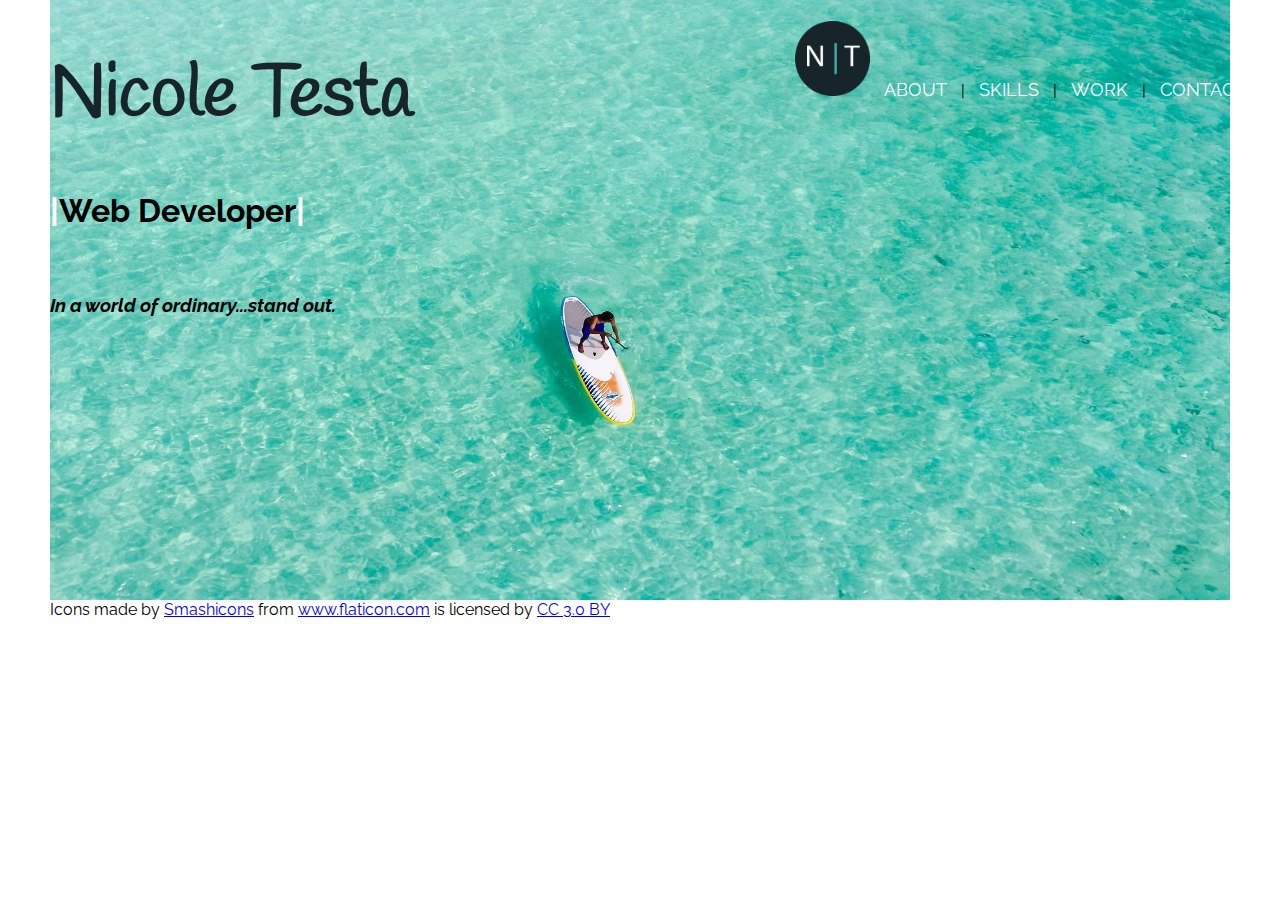
<file: index.html>
<!doctype html>
<html>
    <head>
        <title>Nicole Testa Web</title>
        <link rel="stylesheet" href="css/normalize.css">
        <link rel="stylesheet" href="css/main.css">
        <link href="https://fonts.googleapis.com/css?family=Raleway" rel="stylesheet">
        <link href="https://fonts.googleapis.com/css?family=Handlee" rel="stylesheet">
    </head>
    <body>
      <header>
        <div class="full-width">
          <div class="half-width">
            <h1>Nicole Testa</h1>
          </div>
          <div class="half-width">
            <nav>
              <ul>
                <li><a href="index.html"><img src="img/nt-logo.png" alt="logo"
                  style="width:75px;height=75px;" /></a></li>
                <li><a href="pages/about.html">About</a></li>
                <li>|</li>
                <li><a href="pages/skills.html">Skills</a></li>
                <li>|</li>
                <li><a href="pages/work.html">Work</a></li>
                <li>|</li>
                <li><a href="pages/contact.html">Contact</a></li>
              </ul>
            </nav>
          </div>

          <h2><span id="whitefont">|</span>Web Developer<span id="whitefont">|</span></h2><br>
          <h3><em>In a world of ordinary...stand out.</em></h3>
        </div>
      </header>



      <div id="iconsfooter">Icons made by <a href="https://www.flaticon.com/authors/smashicons" title="Smashicons">Smashicons</a> from <a href="https://www.flaticon.com/" title="Flaticon">www.flaticon.com</a> is licensed by <a href="http://creativecommons.org/licenses/by/3.0/" title="Creative Commons BY 3.0" target="_blank">CC 3.0 BY</a></div>

    </main>
  </body>
</html>
</file>
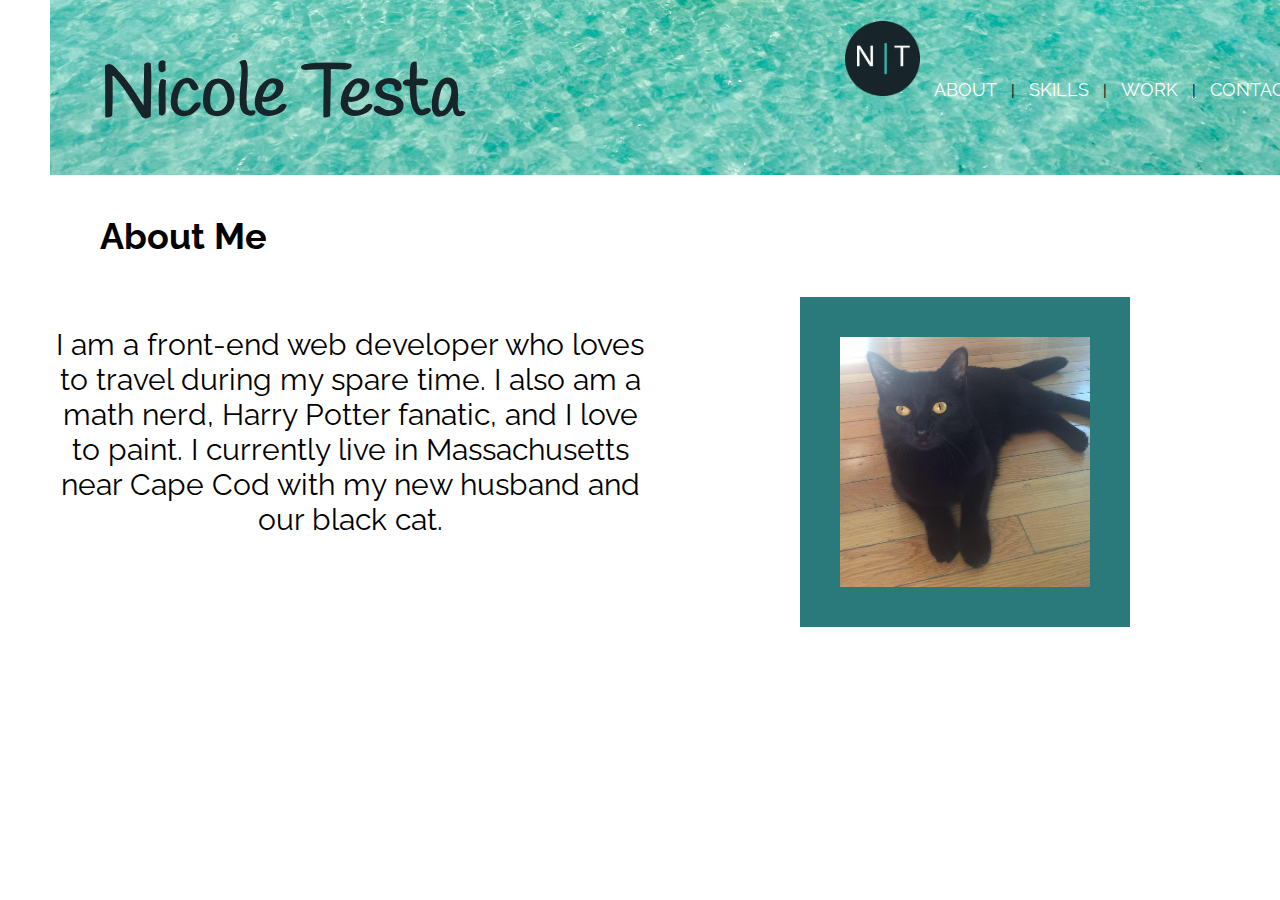
<file: pages/about.html>
<!doctype html>
<html>
    <head>
        <title>Nicole Testa About</title>
        <link rel="stylesheet" href="../css/normalize.css">
        <link rel="stylesheet" href="../css/main.css">
        <link href="https://fonts.googleapis.com/css?family=Raleway" rel="stylesheet">
        <link href="https://fonts.googleapis.com/css?family=Handlee" rel="stylesheet">

        <style>
        header{width:1300px;height:175px;}
        </style>
    </head>
    <body>
      <header>
        <div class="full-width">
          <div class="half-width">
            <h1>Nicole Testa</h1>
          </div>
          <div class="half-width">
            <nav>
              <ul>
                <li><a href="../index.html"><img src="../img/nt-logo.png" alt="logo"
                  style="width:75px;height=75px;" /></a></li>
                <li><a href="pages/about.html">About</a></li>
                <li>|</li>
                <li><a href="skills.html">Skills</a></li>
                <li>|</li>
                <li><a href="work.html">Work</a></li>
                <li>|</li>
                <li><a href="contact.html">Contact</a></li>
              </ul>
            </nav>
          </div>
        </div>
      </header>

      <main>
        <section id="about">
          <div class="full-width">
            <h2>About Me</h2>
            <div class="half-width">
              <p>I am a front-end web developer who loves to travel during my
                spare time.  I also am a math nerd, Harry Potter fanatic, and I love
                to paint.  I currently live in Massachusetts
                 near Cape Cod with my new husband and our black cat.</p>
            </div>
            <div class="half-width">
              <img src="../img/sky.jpg" alt="cat" style="width:250px;height:250px;" />
            </div>
          </div>
        </section>
      </main>

    </body>
</html>
</file>
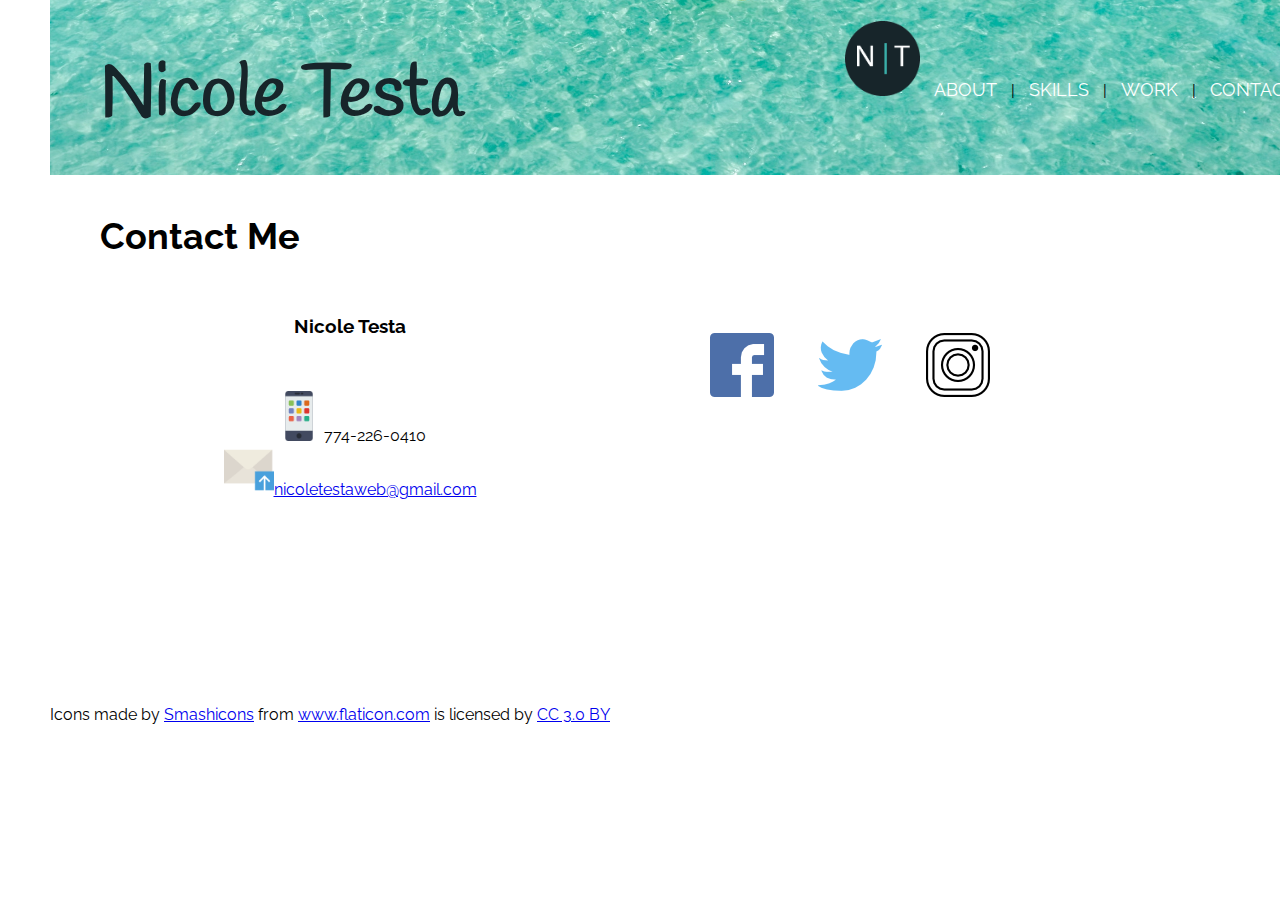
<file: pages/contact.html>
<!doctype html>
<html>
    <head>
        <title>Nicole Testa Contact</title>
        <link rel="stylesheet" href="../css/normalize.css">
        <link rel="stylesheet" href="../css/main.css">
        <link href="https://fonts.googleapis.com/css?family=Raleway" rel="stylesheet">
        <link href="https://fonts.googleapis.com/css?family=Handlee" rel="stylesheet">

        <style>
        header{width:1300px;height:175px;}
        </style>

    </head>

    <body>
      <header>
        <div class="full-width">
          <div class="half-width">
            <h1>Nicole Testa</h1>
          </div>
          <div class="half-width">
            <nav>
              <ul>
                <li><a href="../index.html"><img src="../img/nt-logo.png" alt="logo"
                  style="width:75px;height=75px;" /></a></li>
                <li><a href="about.html">About</a></li>
                <li>|</li>
                <li><a href="skills.html">Skills</a></li>
                <li>|</li>
                <li><a href="work.html">Work</a></li>
                <li>|</li>
                <li><a href="contact.html">Contact</a></li>
              </ul>
            </nav>
          </div>
        </div>
      </header>

      <main>
        <section id="contact">
          <div class="full-width">
            <h2>Contact Me</h2>
            <div class="half-width">
                <h3>Nicole Testa</h3><br>
                <p>
                  <img src="../img/smartphone.png" alt="phone" style="width:50px;height=50px;"/>774-226-0410<br>
                  <span id="email">
                  <a href="mailto:nicoletestaweb@gmail.com"><img src="../img/mail.png"
                  alt="email" style="width:50px;height=50px;" />nicoletestaweb@gmail.com</a>
                  </span>
                </p>
              </p>
            </div>
            <div class="half-width"> <!--need socail media links-->
              <ul>
                <li><a href=""><img src="../img/facebook.png" alt="facebook" /></a></li>
                <li><a href=""><img src="../img/twitter.png" alt="twitter" /></a></li>
                <li><a href=""><img src="../img/instagram.png" alt="instagram" /></a></li>
              </ul>
            </div>
          </div>
        </section>
        <div id="iconsfooter">Icons made by <a href="https://www.flaticon.com/authors/smashicons" title="Smashicons">Smashicons</a> from <a href="https://www.flaticon.com/" title="Flaticon">www.flaticon.com</a> is licensed by <a href="http://creativecommons.org/licenses/by/3.0/" title="Creative Commons BY 3.0" target="_blank">CC 3.0 BY</a></div>
      </main>
    </body>
  </html>
</file>
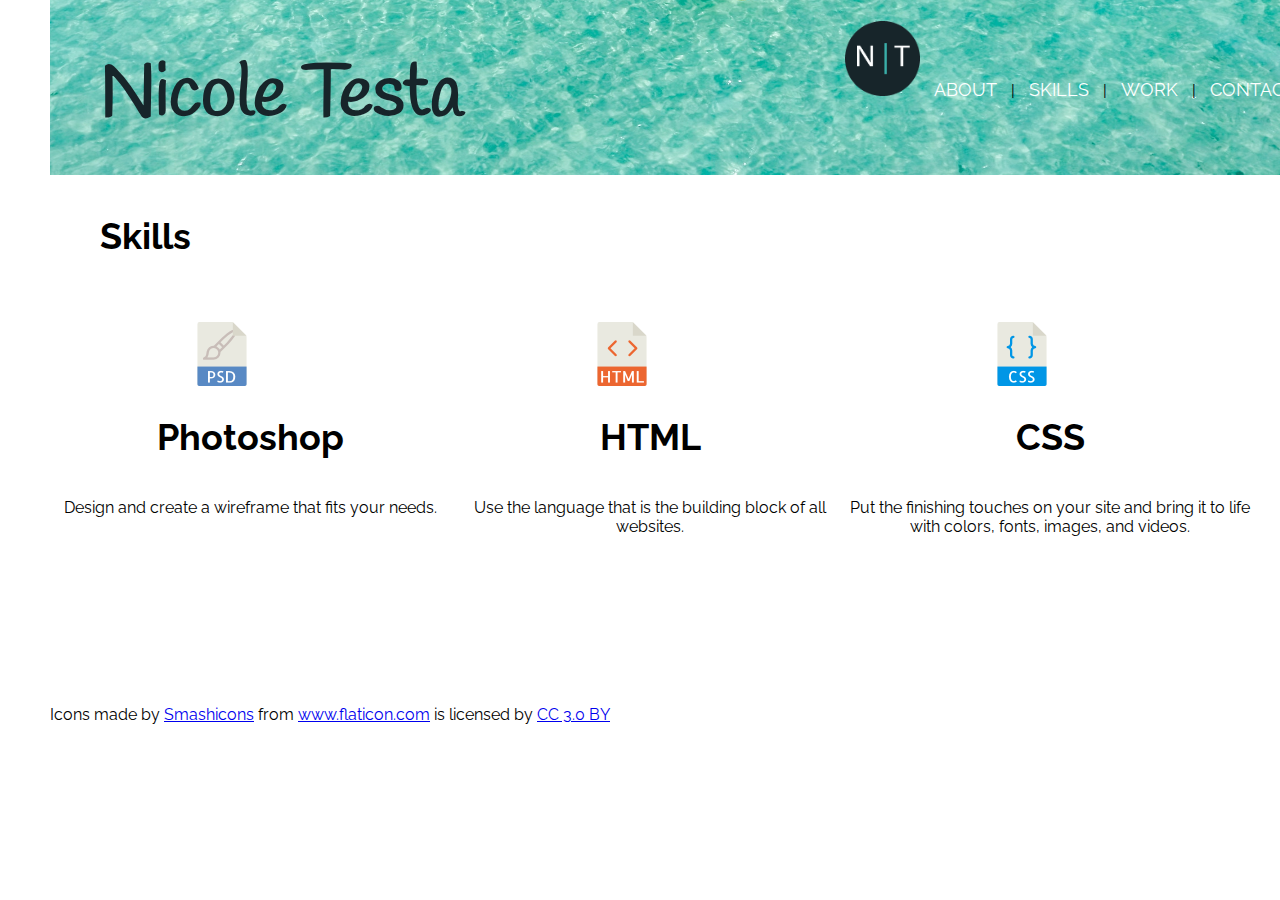
<file: pages/skills.html>
<!doctype html>
<html>
    <head>
        <title>Nicole Testa Skills</title>
        <link rel="stylesheet" href="../css/normalize.css">
        <link rel="stylesheet" href="../css/main.css">
        <link href="https://fonts.googleapis.com/css?family=Raleway" rel="stylesheet">
        <link href="https://fonts.googleapis.com/css?family=Handlee" rel="stylesheet">

        <style>
        header{width:1300px;height:175px;}
        </style>

    </head>
    <body>
      <header>
        <div class="full-width">
          <div class="half-width">
            <h1>Nicole Testa</h1>
          </div>
          <div class="half-width">
            <nav>
              <ul>
                <li><a href="../index.html"><img src="../img/nt-logo.png" alt="logo"
                  style="width:75px;height=75px;" /></a></li>
                <li><a href="about.html">About</a></li>
                <li>|</li>
                <li><a href="pages/skills.html">Skills</a></li>
                <li>|</li>
                <li><a href="work.html">Work</a></li>
                <li>|</li>
                <li><a href="contact.html">Contact</a></li>
              </ul>
            </nav>
          </div>
        </div>
      </header>

      <main>
        <section id="skills">
          <div class="full-width">
            <h2>Skills</h2>
            <div class="third-width">
              <img src="../img/psd.png" alt="photoshop" />
              <h2>Photoshop</h2>
              <p>Design and create a wireframe that fits your needs.</p>
            </div>
            <div class="third-width">
              <img src="../img/html.png" alt="html" />
              <h2>HTML</h2>
              <p>Use the language that is the building block of all websites.</p>
            </div>
            <div class="third-width">
              <img src="../img/css.png" alt="css" />
              <h2>CSS</h2>
              <p>Put the finishing touches on your site and bring it to life with
                colors, fonts, images, and videos.</p>
            </div>
          </div>
        </section>
      </main>

      <div id="iconsfooter">Icons made by <a href="https://www.flaticon.com/authors/smashicons" title="Smashicons">Smashicons</a> from <a href="https://www.flaticon.com/" title="Flaticon">www.flaticon.com</a> is licensed by <a href="http://creativecommons.org/licenses/by/3.0/" title="Creative Commons BY 3.0" target="_blank">CC 3.0 BY</a></div>

    </body>
  </html>
</file>
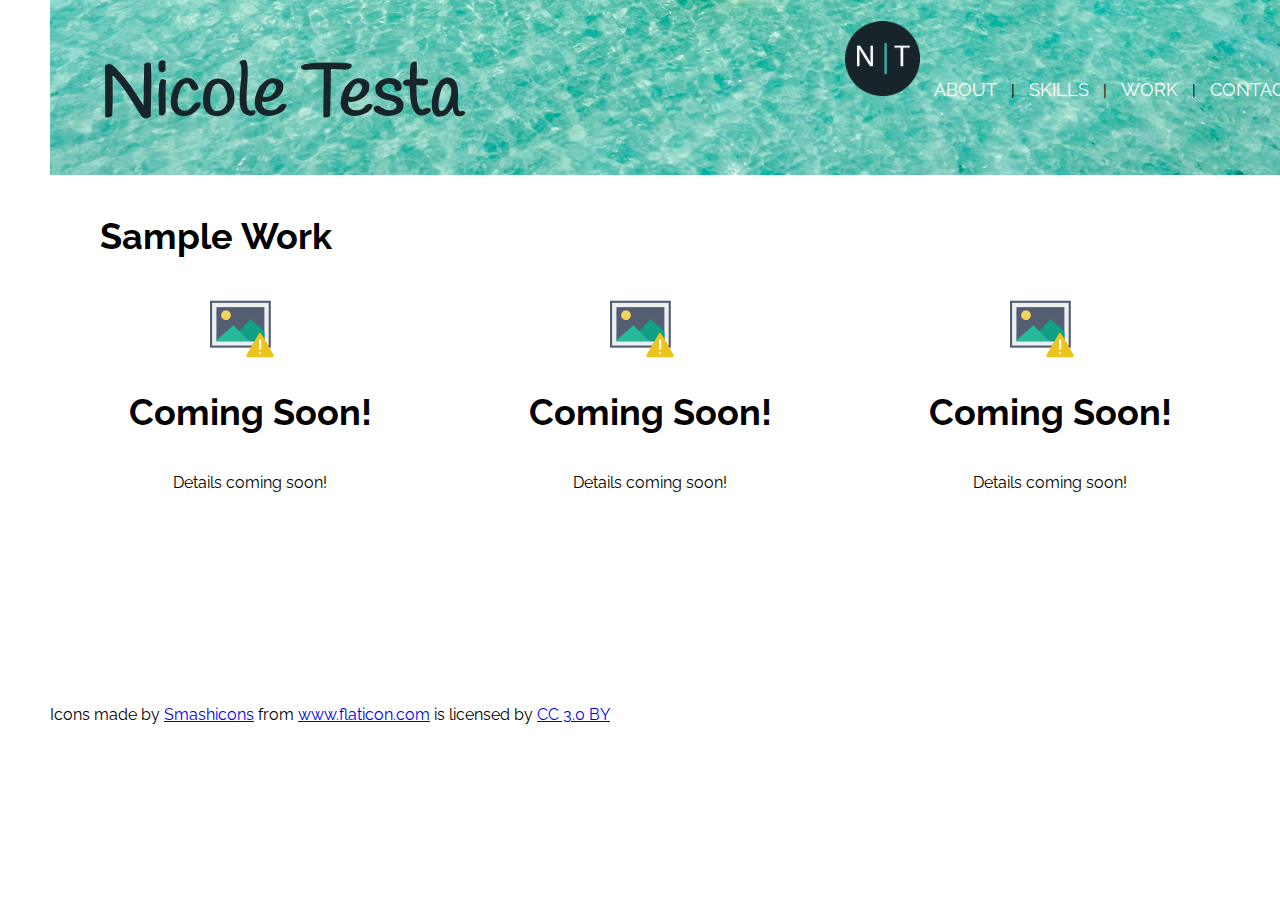
<file: pages/work.html>
<!doctype html>
<html>
    <head>
        <title>Nicole Testa Work</title>
        <link rel="stylesheet" href="../css/normalize.css">
        <link rel="stylesheet" href="../css/main.css">
        <link href="https://fonts.googleapis.com/css?family=Raleway" rel="stylesheet">
        <link href="https://fonts.googleapis.com/css?family=Handlee" rel="stylesheet">

        <style>
        header{width:1300px;height:175px;}
        </style>

    </head>

    <body>
      <header>
        <div class="full-width">
          <div class="half-width">
            <h1>Nicole Testa</h1>
          </div>
          <div class="half-width">
            <nav>
              <ul>
                <li><a href="../index.html"><img src="../img/nt-logo.png" alt="logo"
                  style="width:75px;height=75px;" /></a></li>
                <li><a href="about.html">About</a></li>
                <li>|</li>
                <li><a href="skills.html">Skills</a></li>
                <li>|</li>
                <li><a href="pages/work.html">Work</a></li>
                <li>|</li>
                <li><a href="contact.html">Contact</a></li>
              </ul>
            </nav>
          </div>
        </div>
      </header>

      <main>
        <section id="work">
          <div class="full-width">
            <h2>Sample Work</h2>
            <div class="third-width">
              <img src="../img/image.png" alt="image coming soon" /> <!--need project img-->
              <h2>Coming Soon!</h2> <!--need project title-->
              <p>Details coming soon!</p> <!--need project para-->
            </div>
            <div class="third-width">
              <img src="../img/image.png" alt="image coming soon" /> <!--need project img-->
              <h2>Coming Soon!</h2> <!--need project title-->
              <p>Details coming soon!</p> <!--need project para-->
            </div>
            <div class="third-width">
              <img src="../img/image.png" alt="image coming soon" /> <!--need project img-->
              <h2>Coming Soon!</h2> <!--need project title-->
              <p>Details coming soon!</p> <!--need project para-->
            </div>
          </div>
        </section>
      </main>
    </body>

    <div id="iconsfooter">Icons made by <a href="https://www.flaticon.com/authors/smashicons" title="Smashicons">Smashicons</a> from <a href="https://www.flaticon.com/" title="Flaticon">www.flaticon.com</a> is licensed by <a href="http://creativecommons.org/licenses/by/3.0/" title="Creative Commons BY 3.0" target="_blank">CC 3.0 BY</a></div>

  </html>
</file>
<file: css/main.css>
/***** BASE STYLES *****/
body {
    font-family:'Raleway', sans-serif;
    margin-right: 50px;
    margin-left: 50px;
}

#about, #skills, #work, #contact {
    height: 500px;
}

/***** GRID *****/
.full-width {
    width: 1200px;
    margin: 0 auto;
}

.half-width {
    width: 600px;
    float: left;
}

.third-width {
    width: 400px;
    float: left;
}
/*****Header*****/
header {
    height: 600px;
    background-image: url("../img/boat-water.jpg");
    background-size: 1300px 600px;
    background-repeat: no-repeat;
    background-position: right bottom;
}

header h1 {
    font-family: 'Handlee', cursive;
    font-size: 72px;
    color: #17252A;
}

nav {
    float: right;
}

nav ul li {
    display: inline-block;
    padding: 5px;
}

nav ul li a {
    text-transform: uppercase;
    text-decoration: none;
    font-size: 18px;
    color: #FEFFFF;
}

a:hover {
  color: #17252A;
  text-decoration: underline;
}

header h2 {
  font-size: 32px;
  align: left;
  clear: both;
}


#whitefont {
  color:#FEFFFF;
}

/*****About*****/
#about h2 {
    font-size: 36px;
    padding: 10px 50px 10px 50px;
}

#about p {
  font-size: 30px;
  text-align: center;
}

#about img {
  margin-left: 150px;
}

#about .half-width img {
  border: 40px;
  border-color: #2B7A7b;
  border-style: solid;
}


/*****Skills*****/
#skills h2 {
    font-size: 36px;
    padding: 10px 50px 10px 50px;
}

#skills .third-width img {
  padding-top: 25px;
  float:left;
  margin-left: 140px;
  margin-bottom: 20px;
}

#skills .third-width h2 {
  text-align: center;
  clear: both;
}

#skills .third-width p {
  text-align: center;
  clear:both;
}


/*****Work*****/
#work h2 {
    font-size: 36px;
    padding: 10px 50px 10px 50px;
}

#work .third-width img{
  float:left;
  margin-left: 160px;
  margin-bottom: 20px;
}

#work .third-width h2 {
  text-align: center;
  clear:both;
}

#work .third-width p {
  text-align: center;
  clear:both;
}

/*****Contact*****/
#contact .full-width h2 {
    font-size: 36px;
    padding: 10px 50px 10px 50px;
}

#contact .half-width h3 {
  text-align: center;
}

#contact .half-width p {
  text-align: center;
}

#contact ul li {
  list-style: none;
  display: inline-block;
  padding: 20px;
}

#contact .iconsfooter {
  clear:both;
}
</file>
